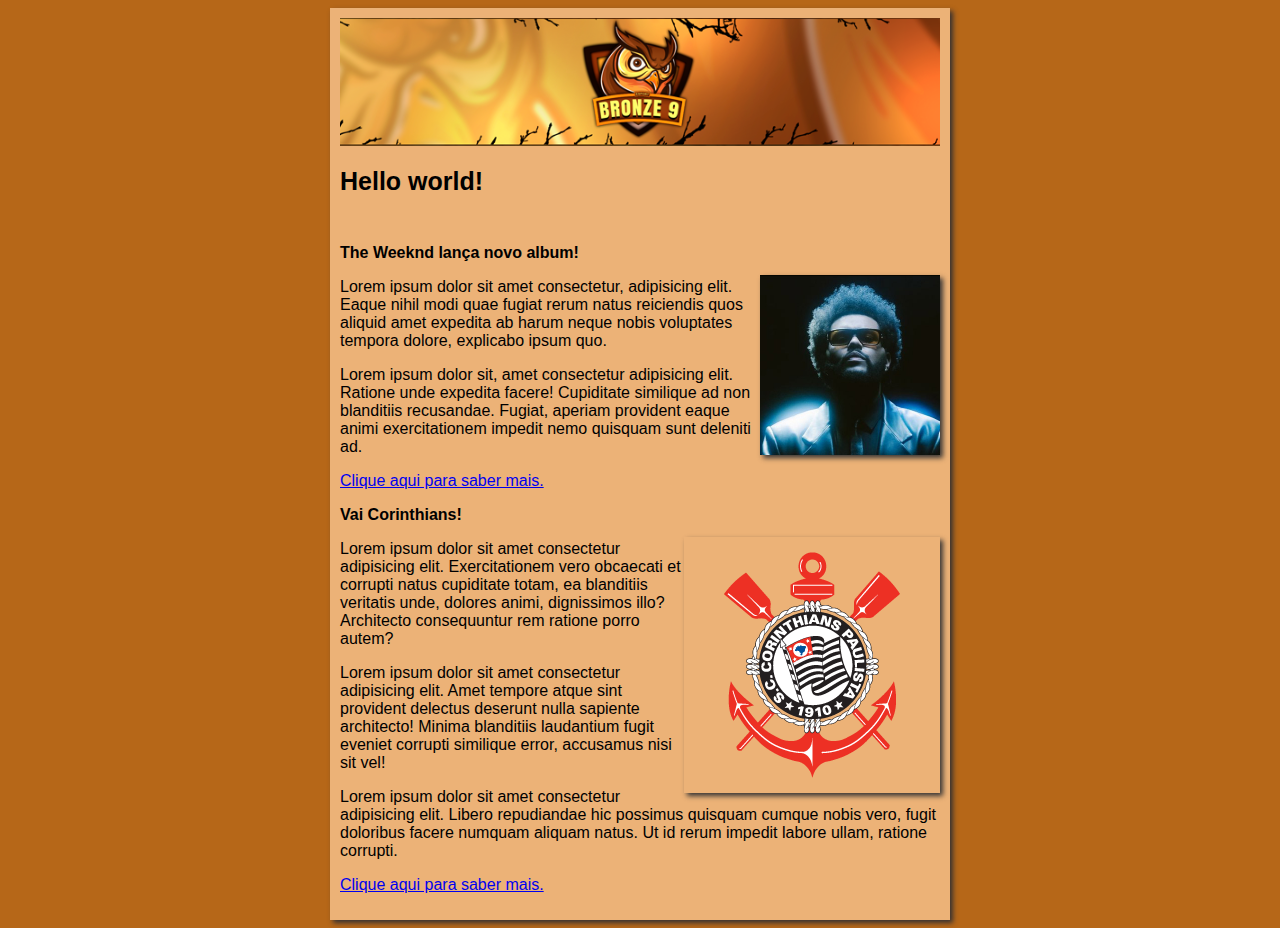
<file: index.html>
<!DOCTYPE html>
<html lang="pt-br">
<head>
    <meta charset="UTF-8">
    <meta http-equiv="X-UA-Compatible" content="IE=edge">
    <meta name="viewport" content="width=device-width, initial-scale=1.0">
    <title>Ddz's</title>
    <link rel="stylesheet" href="estilos/style.css">
</head>
<body>
    <main>
        <header>
            
            <img src="imagens/logo.png" alt="Curso em vídeo">
            <h1>Hello world!</h1>
        </header>
         <br>
        <article>
            <h2>The Weeknd lança novo album!</h2>
            <img class="lado" src="imagens/twkd.png" alt="The Weeknd">
                <p>Lorem ipsum dolor sit amet consectetur, adipisicing elit. Eaque nihil modi quae fugiat rerum natus reiciendis quos aliquid amet expedita ab harum neque nobis voluptates tempora dolore, explicabo ipsum quo.</p>
                <p>Lorem ipsum dolor sit, amet consectetur adipisicing elit. Ratione unde expedita facere! Cupiditate similique ad non blanditiis recusandae. Fugiat, aperiam provident eaque animi exercitationem impedit nemo quisquam sunt deleniti ad.</p>
                <p><a href="bronze9.html">Clique aqui para saber mais.</a></p>
        </article>
        <article>
            <h2>Vai Corinthians!</h2>
                <img class="lado" src="imagens/logo-do-corinthians-256.png" alt="Timudo">
                <p>Lorem ipsum dolor sit amet consectetur adipisicing elit. Exercitationem vero obcaecati et corrupti natus cupiditate totam, ea blanditiis veritatis unde, dolores animi, dignissimos illo? Architecto consequuntur rem ratione porro autem?</p>
                <p>Lorem ipsum dolor sit amet consectetur adipisicing elit. Amet tempore atque sint provident delectus deserunt nulla sapiente architecto! Minima blanditiis laudantium fugit eveniet corrupti similique error, accusamus nisi sit vel!</p>
                <p>Lorem ipsum dolor sit amet consectetur adipisicing elit. Libero repudiandae hic possimus quisquam cumque nobis vero, fugit doloribus facere numquam aliquam natus. Ut id rerum impedit labore ullam, ratione corrupti.</p>
                <p><a href="corinthians.html">Clique aqui para saber mais.</a></p>
        </article>
    </main>
</body>
</html>
</file>
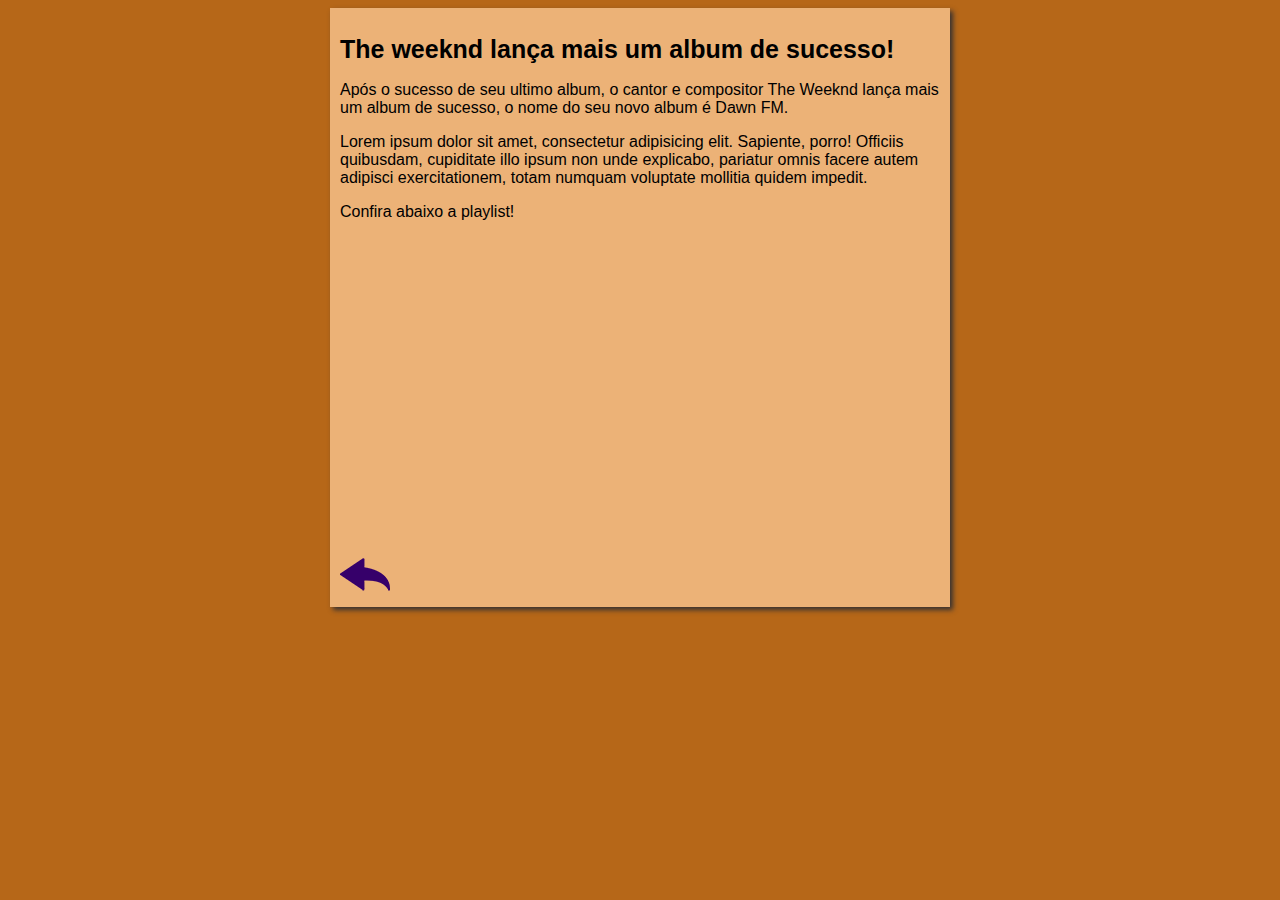
<file: bronze9.html>
<!DOCTYPE html>
<html lang="pt-br">
<head>
    <meta charset="UTF-8">
    <meta name="viewport" content="width=device-width, initial-scale=1.0">
    <title>Curso de HTML</title>
    <link rel="stylesheet" href="estilos/style.css">
</head>
<body>
    <main>
        <header>
            <h1>The weeknd lança mais um album de sucesso!</h1>
        </header>
        <article>
            <p>Após o sucesso de seu ultimo album, o cantor e compositor The Weeknd lança mais um album de sucesso, o nome do seu novo album é Dawn FM.</p>
            <p>Lorem ipsum dolor sit amet, consectetur adipisicing elit. Sapiente, porro! Officiis quibusdam, cupiditate illo ipsum non unde explicabo, pariatur omnis facere autem adipisci exercitationem, totam numquam voluptate mollitia quidem impedit.</p>
            <p>Confira abaixo a playlist!</p>
            <iframe width="560" height="315" src="https://www.youtube.com/embed/VafTMsrnSTU" title="YouTube video player" frameborder="0" allow="accelerometer; autoplay; clipboard-write; encrypted-media; gyroscope; picture-in-picture" allowfullscreen></iframe>

            <a href="index.html" ><img src="imagens/btn-back.png" alt="Voltar"></a>
            
        </article>
    </main>
</body>
</html>
</file>
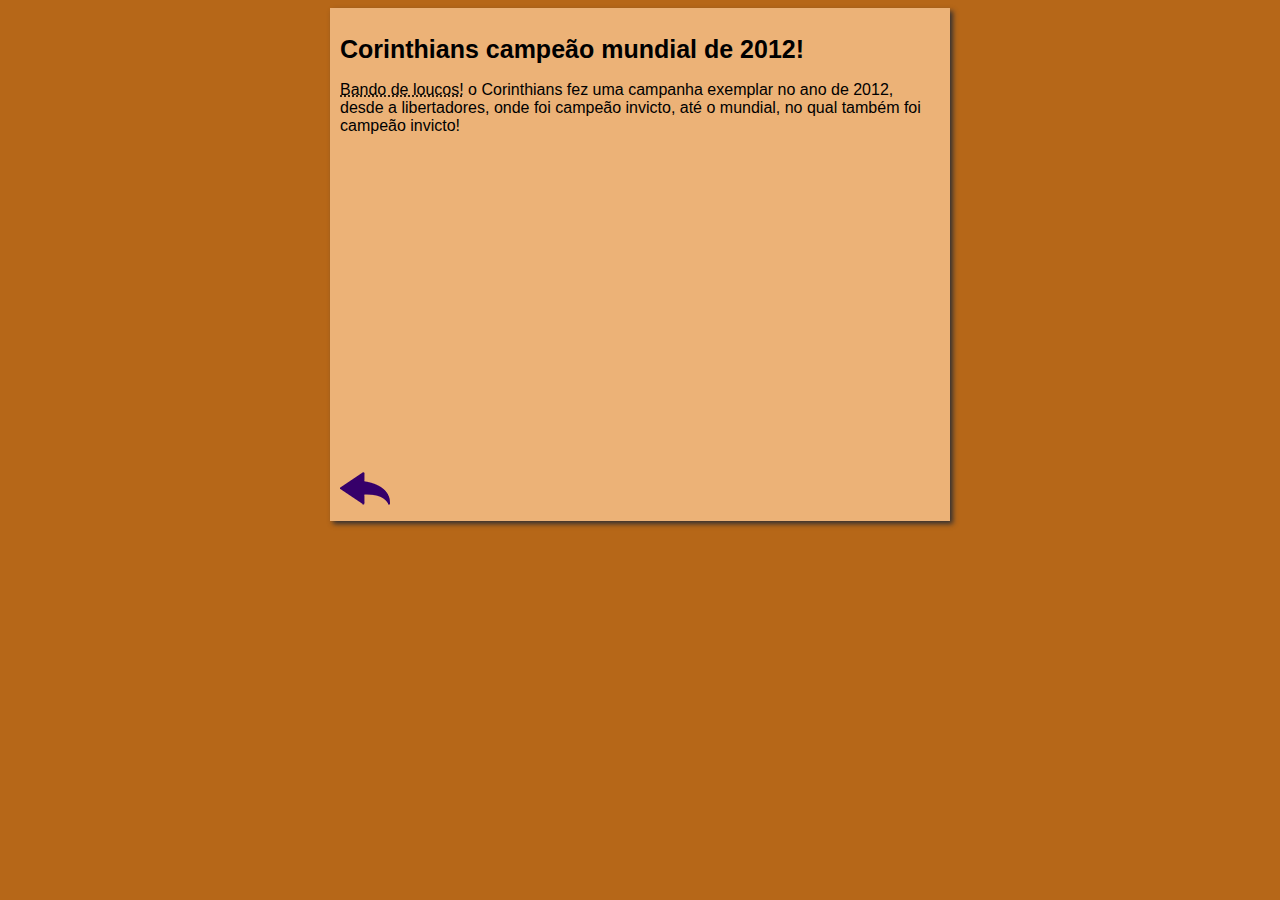
<file: corinthians.html>
<!DOCTYPE html>
<html lang="pt-br">
<head>
    <meta charset="UTF-8">
    <meta name="viewport" content="width=device-width, initial-scale=1.0">
    <title>Corinthians</title>
    <link rel="stylesheet" href="estilos/style.css">
</head>
<body>
    <main>
        <header>
            <h1>Corinthians campeão mundial de 2012!</h1>
        </header>
        <article>
            <p><abbr title="Torcida corinthiana">Bando de loucos!</abbr> o Corinthians fez uma campanha exemplar no ano de 2012, desde a libertadores, onde foi campeão invicto, até o mundial, no qual  também foi campeão invicto!</p>

            <iframe width="560" height="315" src="https://www.youtube.com/embed/R3n3-e_xmUY" title="YouTube video player" frameborder="0" allow="accelerometer; autoplay; clipboard-write; encrypted-media; gyroscope; picture-in-picture" allowfullscreen></iframe>

            <a href="index.html"><img src="imagens/btn-back.png" alt="Voltar!"></a>
        </article>
    </main>
</body>
</html>
</file>
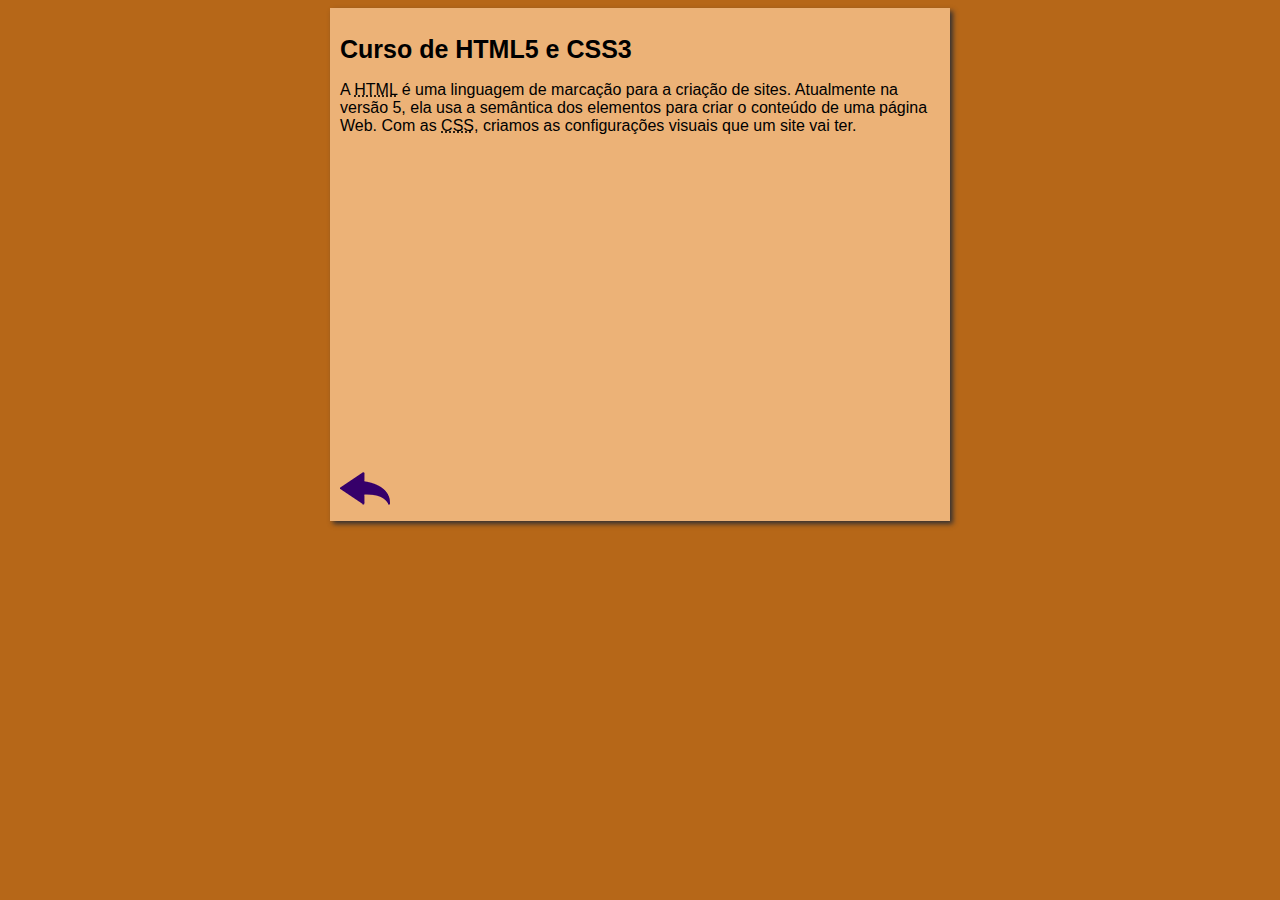
<file: curso-html.html>
<!DOCTYPE html>
<html lang="pt-br">
<head>
    <meta charset="UTF-8">
    <meta name="viewport" content="width=device-width, initial-scale=1.0">
    <title>Curso de HTML</title>
    <link rel="stylesheet" href="estilos/style.css">
</head>
<body>
    <main>
        <header>
            <h1>Curso de HTML5 e CSS3</h1>
        </header>
        <article>
            <p>A <abbr title="HyperText Markup Language">HTML</abbr> é uma linguagem de marcação para a criação de sites. Atualmente na versão 5, ela usa a semântica dos elementos para criar o conteúdo de uma página Web. Com as <abbr title="Cascading Style Sheets">CSS</abbr>, criamos as configurações visuais que um site vai ter.</p>

            <iframe width="560" height="315" src="https://www.youtube.com/embed/riSVzwlSnhw" frameborder="0" allow="accelerometer; autoplay; encrypted-media; gyroscope; picture-in-picture" allowfullscreen></iframe>

            <a href="index.html" ><img src="imagens/btn-back.png" alt="Voltar"></a>
            
        </article>
    </main>
</body>
</html>
</file>
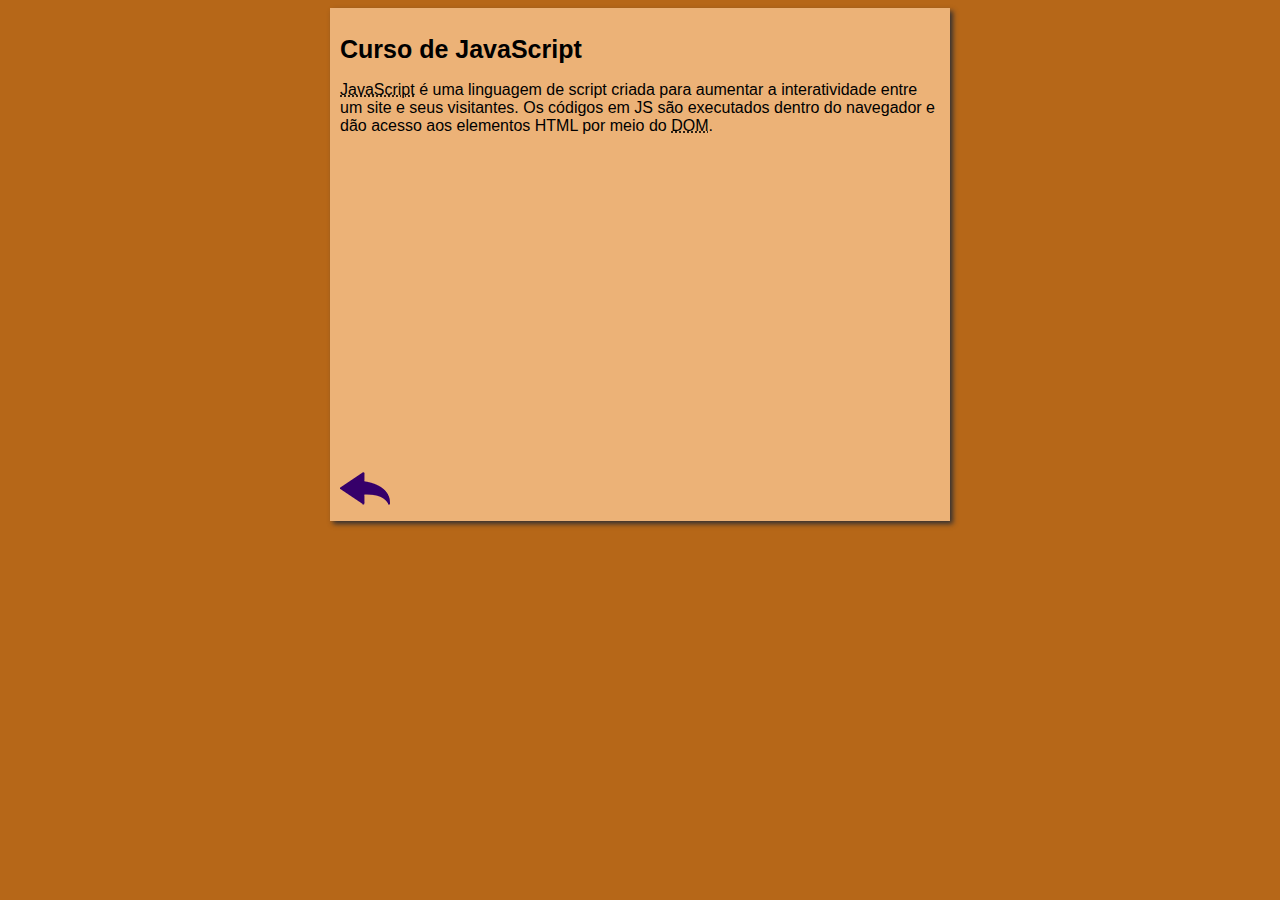
<file: curso-js.html>
<!DOCTYPE html>
<html lang="pt-br">
<head>
    <meta charset="UTF-8">
    <meta name="viewport" content="width=device-width, initial-scale=1.0">
    <title>Curso de JavaScript</title>
    <link rel="stylesheet" href="estilos/style.css">
</head>
<body>
    <main>
        <header>
            <h1>Curso de JavaScript</h1>
        </header>
        <article>
            <p><abbr title="JavaScript">JavaScript</abbr> é uma linguagem de script criada para aumentar a interatividade entre um site e seus visitantes. Os códigos em JS são executados dentro do navegador e dão acesso aos elementos HTML por meio do <abbr title="Document Object Model">DOM</abbr>.</p>

            <iframe width="560" height="315" src="https://www.youtube.com/embed/BXqUH86F-kA" frameborder="0" allow="accelerometer; autoplay; encrypted-media; gyroscope; picture-in-picture" allowfullscreen></iframe>

            <a href="index.html"><img src="imagens/btn-back.png" alt="Voltar!"></a>
        </article>
    </main>
</body>
</html>
</file>
<file: estilos/style.css>
*{
    font-family: Arial, Helvetica, sans-serif;
    font-size: 16px;
}

body {
    background-color: rgb(182, 103, 24);
    
}

main {
    background-color: rgb(236, 178, 119);
    width: 600px;
    margin: auto;
    padding: 10px;
    box-shadow: 3px 3px 5px rgb(54, 49, 49);
}

img.lado {
    float:right ;
    box-shadow: 3px 3px 5px rgb(56, 54, 54);

}

h1{
    font-size: 25px;
}
</file>
